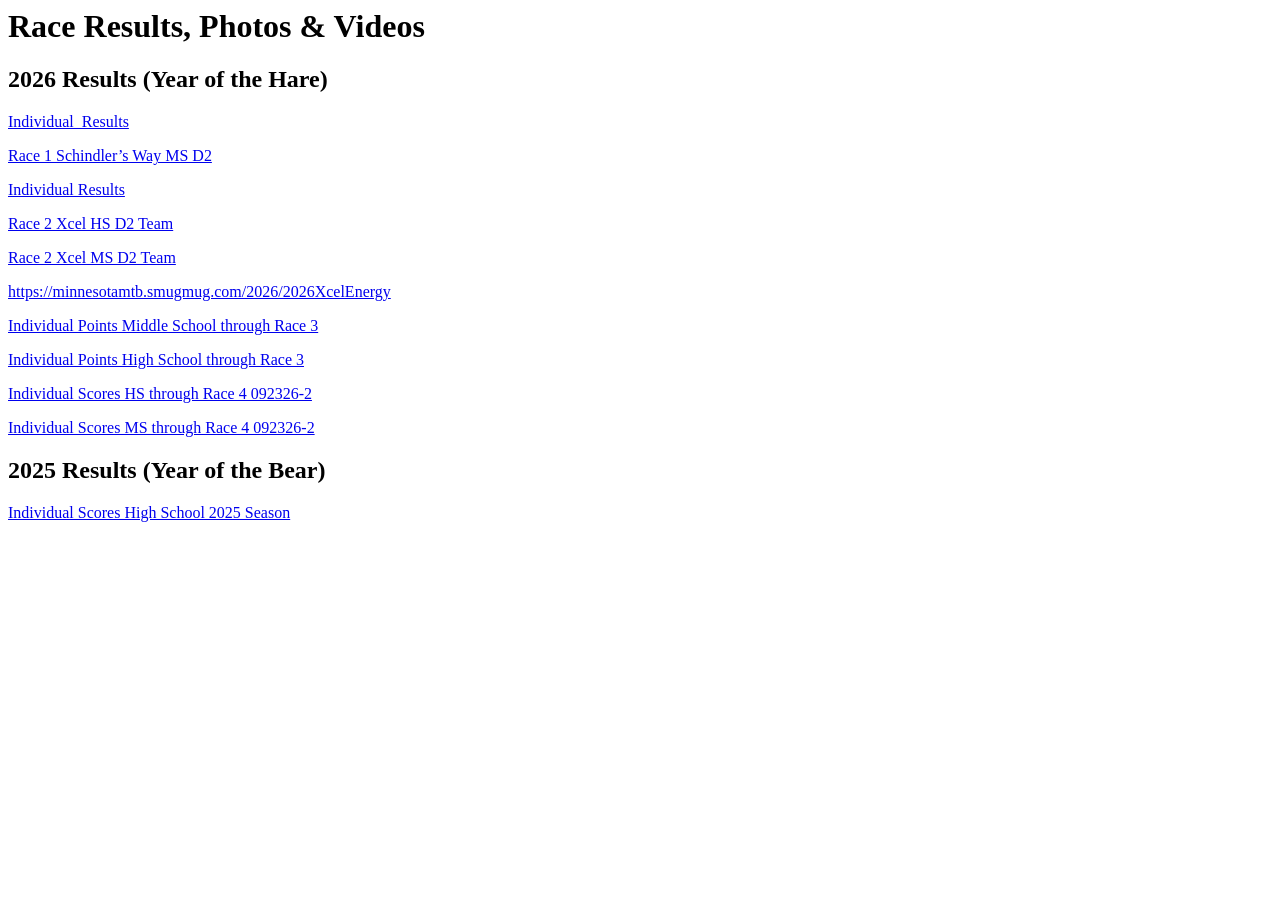
<file: tests/fixtures/mca/results_archive_excerpt.html>
<html><body><main>
<h1>Race Results, Photos &amp; Videos</h1>
<h2>2026 Results (Year of the Hare)</h2>
<p><a href="/wp-content/uploads/2026/08/2026-MCA_1_Schindler_Results_v3.pdf">Individual_Results</a></p>
<p><a href="/wp-content/uploads/2026/08/Race-1-2026-Austin-MS-D2-Team-Scores.pdf">Race 1 Schindler’s Way MS D2</a></p>
<p><a href="/wp-content/uploads/2026/09/MCA_2_XCEL_Official_Results_v2.pdf">Individual Results</a></p>
<p><a href="/wp-content/uploads/2026/09/Race-2-2026-Xcel-HS-D2-Team-Scores-1.pdf">Race 2 Xcel HS D2 Team</a></p>
<p><a href="/wp-content/uploads/2026/09/Race-2-Xcel-MS-D2-Team-Scores-V4.pdf">Race 2 Xcel MS D2 Team</a></p>
<p><a href="https://minnesotamtb.smugmug.com/2026/2026XcelEnergy">https://minnesotamtb.smugmug.com/2026/2026XcelEnergy</a></p>
<p><a href="/wp-content/uploads/2026/09/Individual-Scores-MS-through-Race-3-091826.pdf">Individual Points Middle School through Race 3</a></p>
<p><a href="/wp-content/uploads/2026/09/Individual-Scores-HS-through-Race-3-091826.pdf">Individual Points High School through Race 3</a></p>
<p><a href="/wp-content/uploads/2026/09/Individual-Scores-HS-through-Race-4-092326-2.pdf">Individual Scores HS through Race 4 092326-2</a></p>
<p><a href="/wp-content/uploads/2026/09/Individual-Scores-MS-through-Race-4-092326-2.pdf">Individual Scores MS through Race 4 092326-2</a></p>
<h2>2025 Results (Year of the Bear)</h2>
<p><a href="/wp-content/uploads/2025/10/Individual-Scores-High-School-2025-Season.pdf">Individual Scores High School 2025 Season</a></p>
</main></body></html>
</file>
